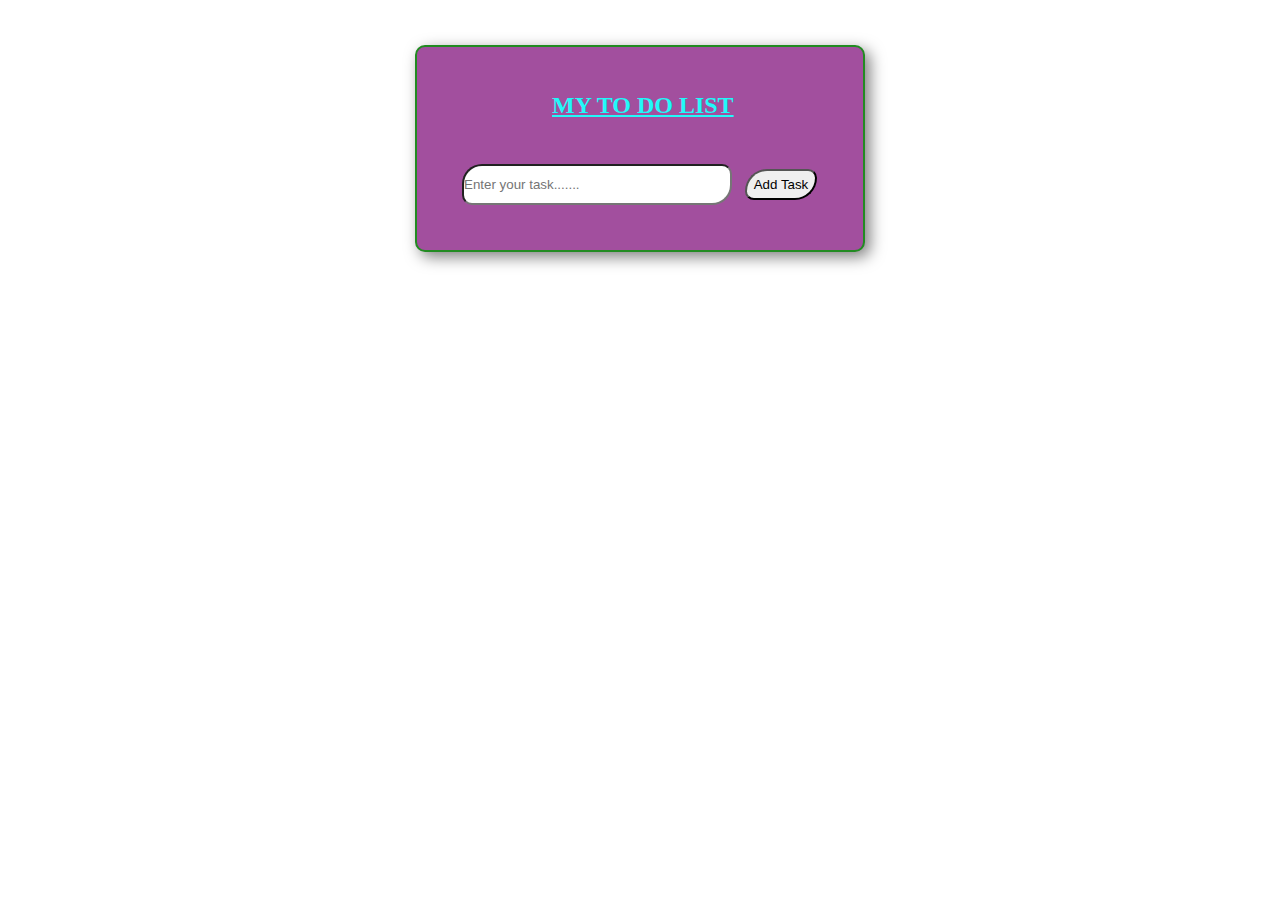
<file: To do list/index.html>
<!DOCTYPE html>
<html lang="en">
<head>
    <meta charset="UTF-8">
    <meta name="viewport" content="width=device-width, initial-scale=1.0">
    <title>Document</title>
    <link rel="stylesheet" href="style.css">
</head>
<body>
  <div class="container">
    <h2>MY TO DO LIST</h2>
    <div class="input">
      <input type="text" placeholder="Enter your task.......">
      <button id="listTask">Add Task</button>
    </div>
    <ul>
      
    </ul>
  </div>
    <script src="script.js"></script>

</body>
</html>
</file>
<file: To do list/style.css>
*{
    margin:0;
    padding: 0;
    box-sizing: border-box;
}
html, body{
    width: 100%;
    height: 100%;
}
body{
    display: flex;
    justify-content: center;
    align-items: flex-start;
    padding-top: 5vh;
}
.container{
    border: 2px solid forestgreen;
    border-radius: 10px;
    box-shadow: 5px 5px 15px rgba(0,0,0,0.5);
    display: flex;
    flex-direction: column;
    justify-content: center;
    padding: 5vh;
    width: 50vh;
    height: auto;
    background-color: rgb(162, 79, 158);
}
input{
    margin-right: 1vh;
    height: 4.5vh;
    width: 30vh;
    border-radius: 20px 10px 20px 10px;
}
button{
    width: 8vh;
    height: 3.5vh;
    border-radius: 50px 20px 50px 20px;

}
button:hover{
    background-color: rgb(129, 205, 129);
}
li {
  /* background-color: white; */
  margin-bottom: 1vh;
  padding: 1vh 1.5vh;
  border-radius: 8px;
  display: flex;
  justify-content: space-between; /* 👈 text left, button right */
  align-items: center;
  font-size: 16px;
}
li button {
  background-color: #eee;
  border: none;
  border-radius: 5px;
  padding: 5px 10px;
  cursor: pointer;
  transition: background-color 0.3s ease;
}
li button:hover {
  background-color: red;
  color: white;
}
h2{
    margin-bottom: 5vh;
    margin-left: 10vh;
    color: rgb(33, 249, 249);
    text-decoration: underline;
}
</file>
